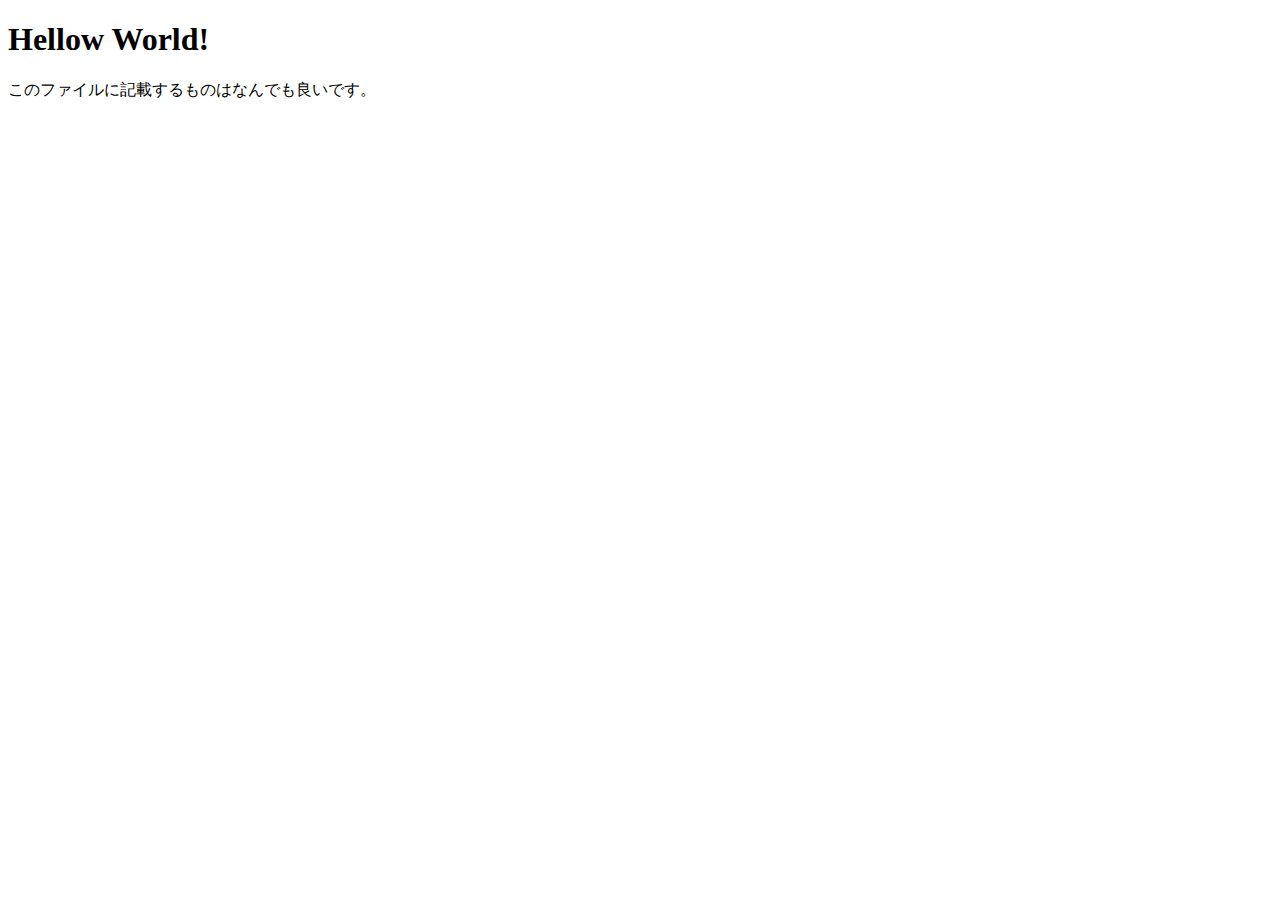
<file: src/php05/index.html>
<!DOCTYPE html>

<html lang="en">

<head>
    <meta charset="UTF-8">
    <meta http-equiv="X-UA-Compatible" content="IE=edge">
    <meta name="viewport" content="width=device-width, initial-scale=1.0">
    <title>Document</title>
</head>

<body>
    <h1>Hellow World!</h1>
    <p>このファイルに記載するものはなんでも良いです。</p>
</body>

</html>
</file>
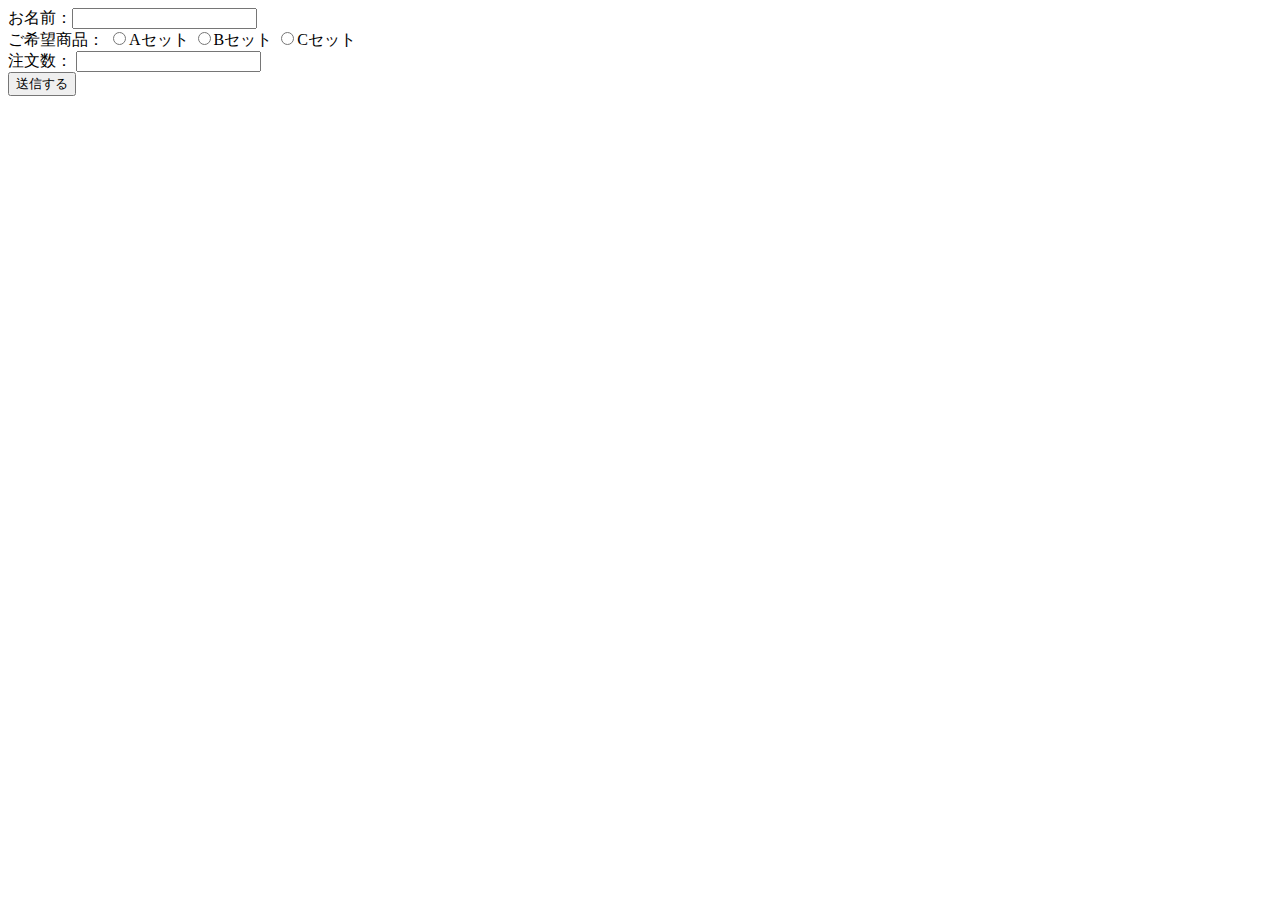
<file: src/php01/config/index.html>
<!DOCTYPE html>
<html lang="en">
<head>
    <meta charset="UTF-8">
    <meta name="viewport" content="width=device-width, initial-scale=1.0">
    <title>Document</title>
</head>

<body>

<!-- 問題 PHP1-9 -->
    <form action="result.php" method="POST">
        <label>お名前：<input type="text" name="my_name"></label>
        <br />
        <label>ご希望商品：
            <input type="radio" name="choice" value="Aセット">Aセット
            <input type="radio" name="choice" value="Bセット">Bセット
            <input type="radio" name="choice" value="Cセット">Cセット
        </label>
        <br />
        <label>注文数：
            <input type="number" name="number">
        </label>
        <br />
        <input type="submit" name="submit" value="送信する">
    </form>

</body>

</html>
</file>
